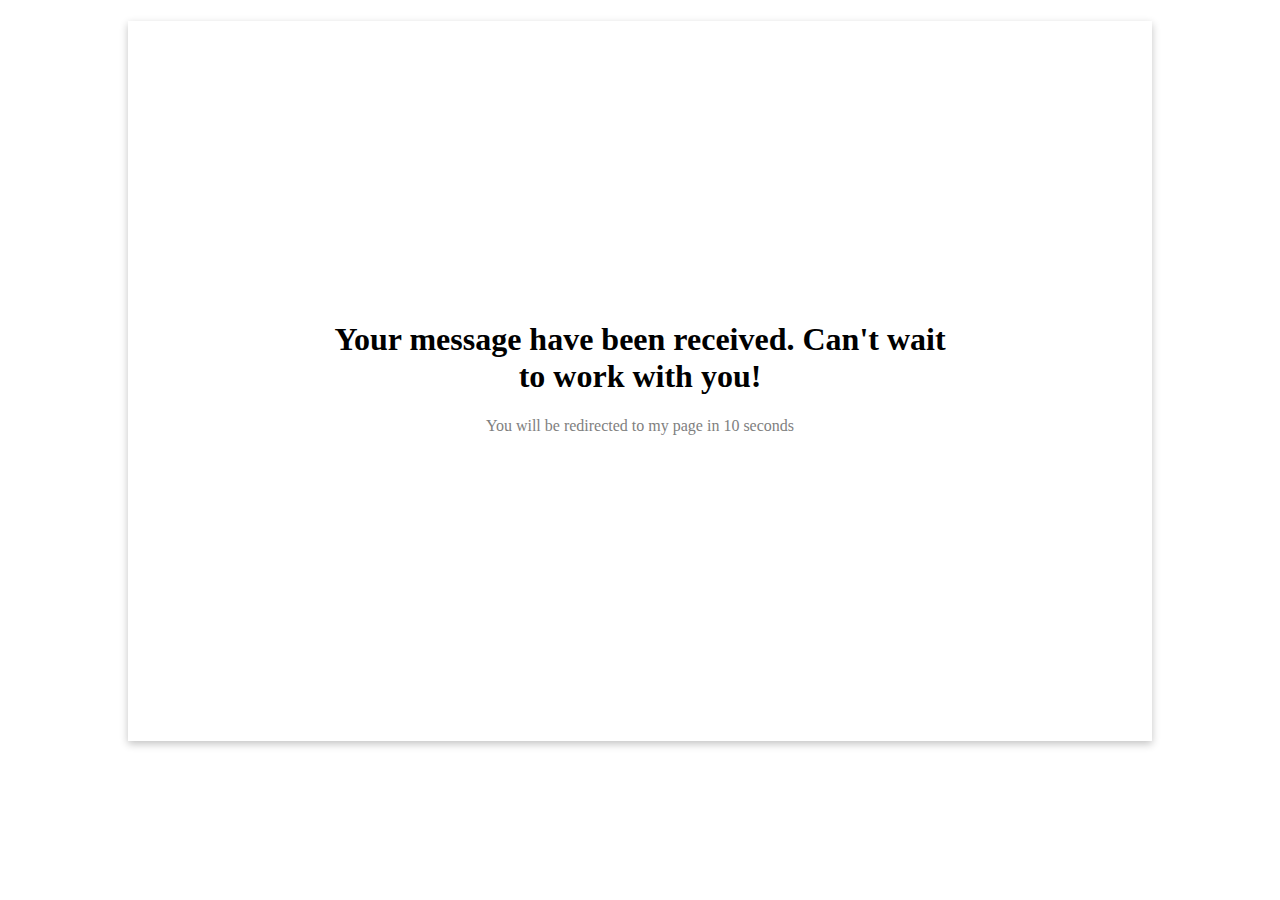
<file: formSuccess.html>
<!DOCTYPE html>
<html lang="en">
  <head>
    <meta charset="UTF-8" />
    <meta http-equiv="X-UA-Compatible" content="IE=edge" />
    <meta name="viewport" content="width=device-width, initial-scale=1.0" />
    <title>Form Success</title>
    <meta http-equiv="refresh" content="10; url = index.html" />
    <style>
      .container {
        margin: 0 auto;
        width: 80vw;
        height: 80vh;
        box-shadow: rgba(0, 0, 0, 0.24) 0px 3px 8px;
      }
      h1 {
        text-align: center;
        padding-top: 300px;
      }
      .container div {
        max-width: 50vw;
        margin: 0 auto;
      }
      .container div p {
        color: gray;
        text-align: center;
      }
    </style>
  </head>
  <body>
    <div class="container">
      <div>
        <h1>Your message have been received. Can't wait to work with you!</h1>
        <p>You will be redirected to my page in 10 seconds</p>
      </div>
    </div>
  </body>
</html>
</file>
